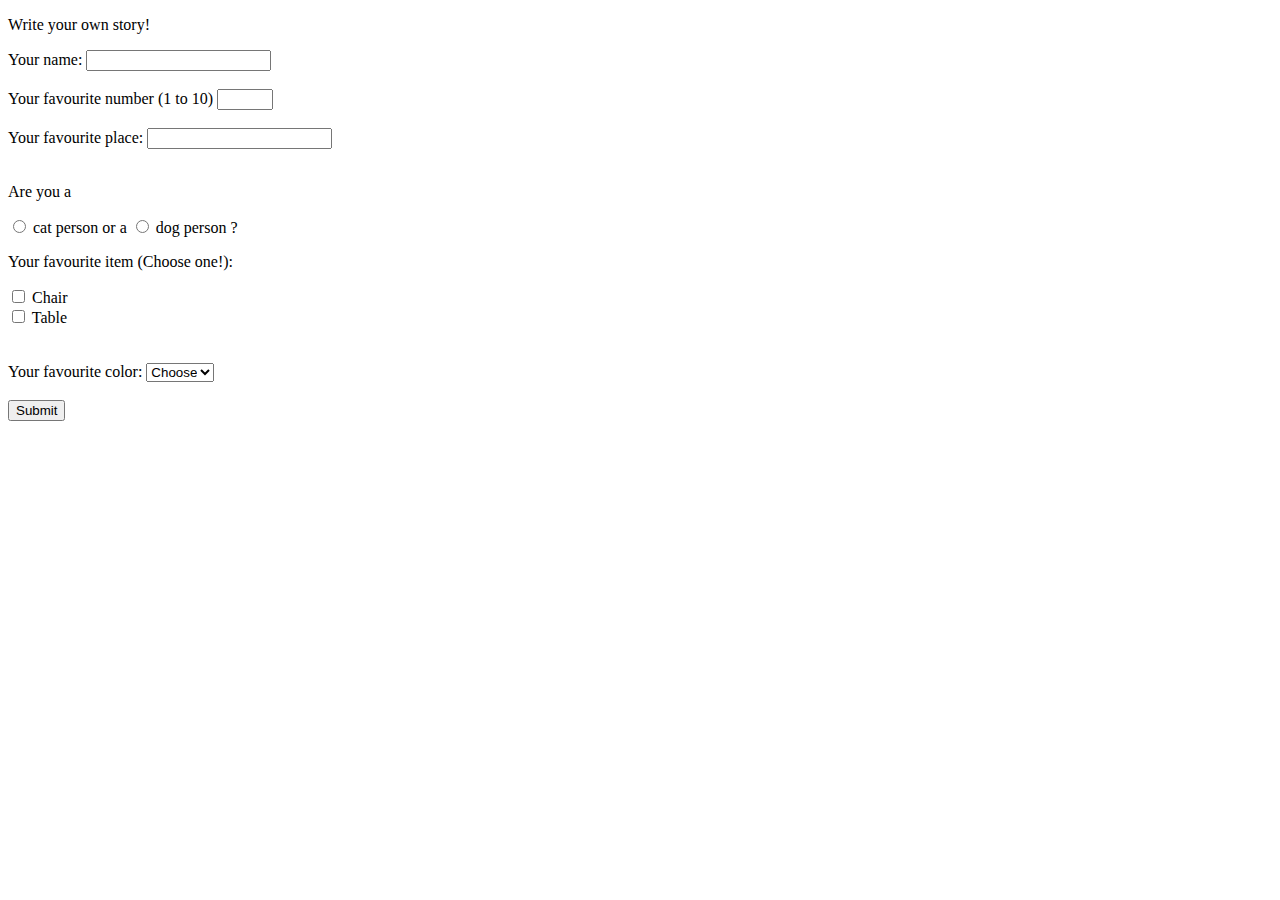
<file: public_html/madlib.html>
<!DOCTYPE html>
<html>
    <head>
        <meta charset="utf-8">
        <title>Madlib!</title>
        <meta name="description" content="">
        <meta name="viewport" content="width=device-width">
    </head>
    <body>
		<form id="myform" name="myform">
			<p>Write your own story!</p>
			<!-- inputs... -->
			<!-- Text fields-->
			<label for="name"> Your name: </label>
			<input id="name" type="text" name="name"><br><br>

			<!--Numeric text fields-->
			<label for="year"> Your favourite number (1 to 10) </label>
			<input id="year" type="number" name="year" min="1" max="10"><br><br>
			
			<label for="place"> Your favourite place: </label>
			<input id="place" type="text" name="place">

			<!-- radio buttons-->
			<br><br>
			<p> Are you a </p>
			<input id="cat" type="radio" name="pet" value="cat">
			<label for="cat"> cat person </label> or  a

			<input id="dog" type="radio" name="pet" value="dog">
			<label for="dog"> dog person </label>?

			<!--Checkboxes-->
			<p> Your favourite item (Choose one!):</p>
			
			<input id="chair" type="checkbox" name="thing" value="chair">
			<label for="chair"> Chair </label><br>
			<input id="table" type="checkbox" name="thing" value="table">
			<label for="table"> Table </label> <br><br>

			<!-- select output -->
			<br>
			<label for="color_dd"> Your favourite color: </label>
			<select id="color_dd" name="color_dd">
			<option value="Choose" selected>Choose</option>
			<option value="Red">Red</option>
			<option value="Pink">Pink</option>
			<option value="Green">Green</option>
			<option value="Blue">Blue</option>
			<option value="Black">Black</option>
			</select>
			<br><br>

			<input type="submit" value="Submit"><br><br>
		</form>
		
		<div id="mad_out">
			
		</div>

        <script src="http://code.jquery.com/jquery-1.10.2.min.js"></script>
		<!-- Optionally include other scripts
        <script src="js/main.js"></script>
		-->

        <!-- You may add Javascript functions below -->
        <script>
			function validate() {
				console.log("Validating");
				name_val = document.myform.name.value;				
				year_val = document.myform.year.value;
				place_val = document.myform.place.value;
				cat_val = document.myform.pet[0].checked;
				dog_val = document.myform.pet[1].checked;
				chair_val = document.myform.thing[0].checked;
				table_val = document.myform.thing[1].checked;
				color_val = document.myform.color_dd.selectedIndex;
				name_t = name_val != "";
				year_t = ! isNaN(year_val) && year_val >= 1 && year_val <= 10;
				place_t = place_val != "";
				radio_t = cat_val || dog_val;
				check_t = chair_val || table_val ;
				select_t = color_val != 0;

				if ( name_t && year_t && place_t && radio_t && check_t && select_t)
				{
					mad_text = "";
					call_name = "";
					enemy_name = "";
					if(cat_val)
					{
						call_name = "Pussy cat, Pussy cat,";
						enemy_name = "mouse";
					}	
					else
					{
						call_name = "Barkie dog, Barkie dog,";
						enemy_name = "cat";
					}
					mad_text += call_name;
					mad_text +=  "where have you been? I've been to ";
					mad_text += place_val + " to look at the Queen. ";
					mad_text += call_name + " what did you do there? I frightened a little ";
					mad_text += enemy_name;
					mad_text += ", near the ";
					mad_text += document.myform.color_dd.value;
					if(chair_val && ! table_val)
						mad_text += " chair.";
					else if (!chair_val && table_val)
						mad_text += " table.";
					else
						mad_text += " table and chair.";

					mad_text += "\n\n";
					mad_text += "Created by:" + name_val;
					mad_text += "\n\nWritten " + year_val + " years ago!"

				 	document.getElementById("mad_out").innerHTML = mad_text;
				} else {
					alert("Error!");
				}
				return false;
			}

			$(document).ready(function() {
				console.log("vali");
				$("#myform").submit(validate);
				console.log("ready!");
			});
        </script>
    </body>
</html>
</file>
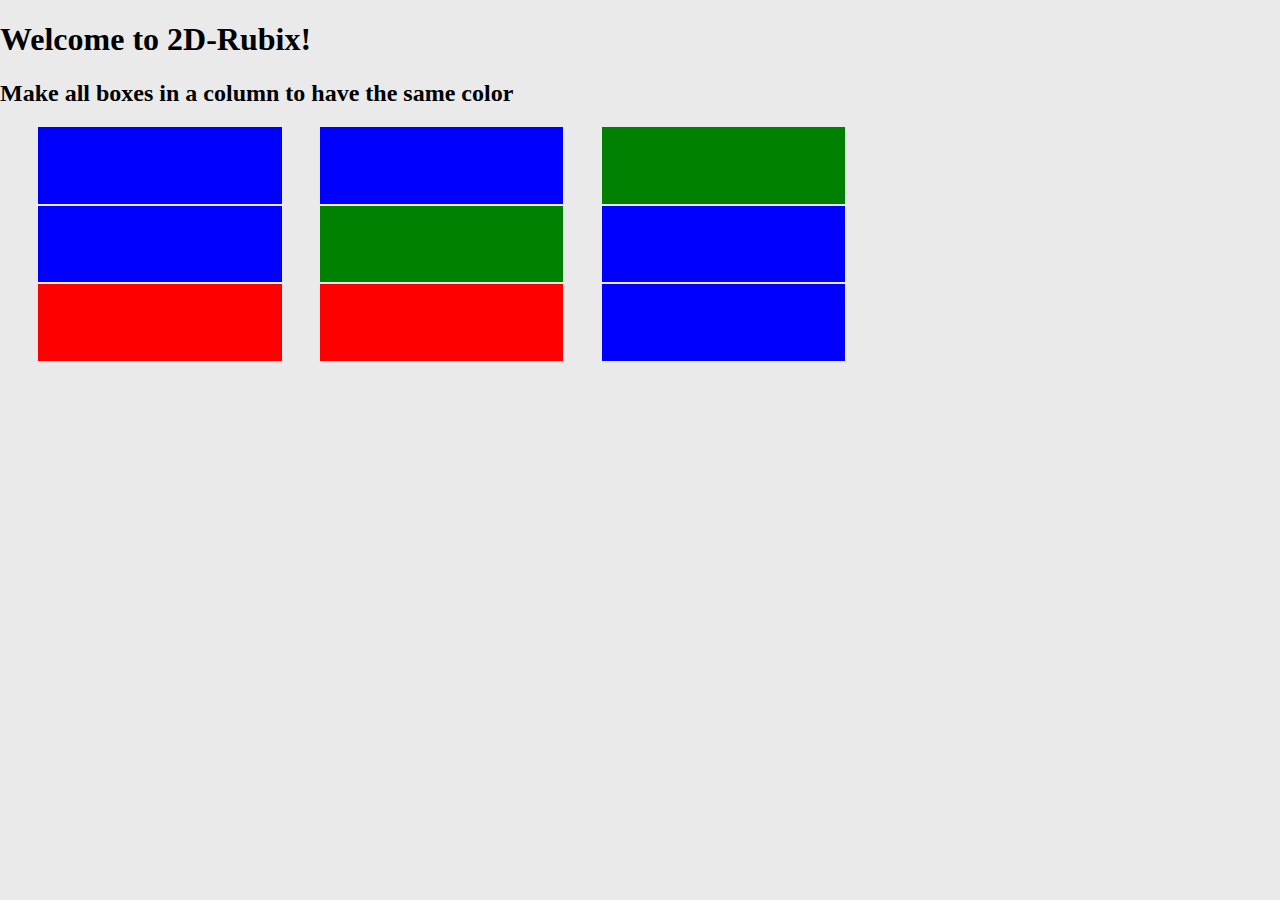
<file: public_html/responsive.html>
<!DOCTYPE html>
<html>
	<head>
		<meta charset="UTF-8">
		<title>Responsive Mobile</title>
		<!-- two css files are used-->
		<link href="responsive.css" rel="stylesheet" type="text/css">
		<meta name="viewport" content="width=device-width, initial-scale=1.0"/>
		<script src="http://ajax.googleapis.com/ajax/libs/jquery/1.11.1/jquery.min.js"></script>
		<script src="http://d3lp1msu2r81bx.cloudfront.net/kjs/js/lib/kinetic-v5.0.2.min.js"></script>
	</head>

	<body>
		<div class="bg"> 
			<!-- <div class="contentwrapper"> -->
			<div class="header">
				<h1 text-align:'center'> Welcome to 2D-Rubix! </h1>
				<h2 text-align:'center'> Make all boxes in a column to have the same color</h2>
				<h3 id='tip_text'> </h3>
			</div>
			<div class="wrapper">
				<div class="column" id="col1">
					<div name='box' id="r1c1"></div>
					<div name='box' id="r2c1"></div>
					<div name='box' id="r3c1"></div>
		    	</div>

				<div class="column" id="col2">
					<div name='box' id="r1c2"></div>
					<div name='box' id="r2c2"></div>
					<div name='box' id="r3c2"></div>
				</div>

				<div class="column" id="col3">
					<div name='box' id="r1c3"></div>
					<div name='box' id="r2c3"></div>
					<div name='box' id="r3c3"></div>
				</div>
			</div>
		</div>

		<script>
			//global variables
			// var colorData = ['#AA00EE', '#00AAEE', '#EEAA00'];
			var colorData = ['red', 'blue', 'green'];
			var rowColData = ['r1c1', 'r1c2', 'r1c3', 'r2c1', 'r2c2', 'r2c3', 'r3c1', 'r3c2', 'r3c3'];
			var target_div = undefined;

			//randome number generator for box colors
			function makeRandomList()
			{
				randArr = [];
				for(var i = 0; i < 9; i++)
					randArr[randArr.length] = Math.floor((Math.random() * 3));	
			}
			//Draw the layout
			function makeLayout()
			{
				makeRandomList();
				canvasCounter = 0;
				for(i = 0; i < window.randArr.length; i++)
				{
					document.getElementById(window.rowColData[canvasCounter]).style.backgroundColor = window.colorData[window.randArr[i]];
					canvasCounter++;
				}
			}

			//Check for win			
			function checkEachColumn(indexArray)
			{
				base_color = document.getElementById(window.rowColData[indexArray[0]]).style.backgroundColor;
				mismatch = 0;
				for(i = 1; i < indexArray.length; i++)
				{
					box_div = document.getElementById(window.rowColData[indexArray[i]]);
					if(box_div.style.backgroundColor === base_color)
						continue;
					mismatch = 1; break;
				}
				if(!mismatch)
					return true;
				return false;
			}
			function haveYouWon()
			{
				if(checkEachColumn([0,3,6]) & checkEachColumn([1,4,7]) & checkEachColumn([2,5,8]))
					alert('You Have Won!');
			}
			//Assign touch events
			function assignEvents()
			{
				var boxList = document.getElementsByName("box");
				console.log(boxList[0]);
				for(i = 0; i < boxList.length; i++)
				{
					boxList[i].addEventListener("touchend", function(ev){
						console.log('touch end');
						color_val = target_div.style.backgroundColor;
						console.log(color_val, window.colorData.indexOf(color_val));
						target_div.style.backgroundColor = window.colorData[(window.colorData.indexOf(color_val)+1)%3];
						haveYouWon();
					}, false);

					boxList[i].addEventListener("touchstart", function(ev){
						// console.log('touchstart');
						target_div = ev.touches.item(ev.touches.length-1).target;
					}, false);

					boxList[i].addEventListener("touchmove", function(ev){
						// console.log('touchmove');
						target_div = ev.touches.item(ev.touches.length-1).target;
					}, false);
				}
			}

			//On Document Ready
			function doInitialSetup()
			{
				makeLayout();
				assignEvents();
			}
			$(document).ready(doInitialSetup);
	    </script>
	</body>
</html>
</file>
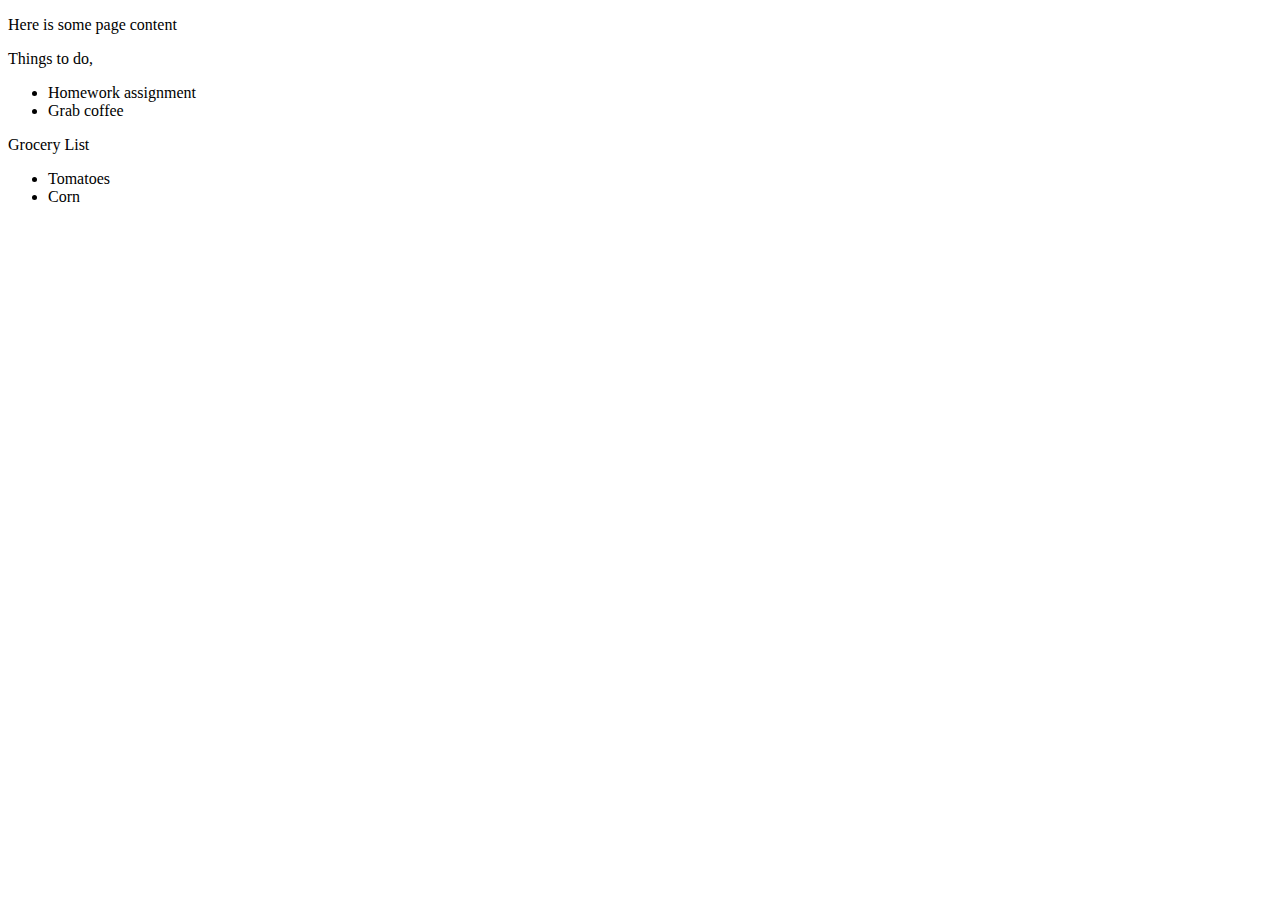
<file: public_html/todo.html>
<!DOCTYPE html>
<html>
    <head>
        <title>TODO example</title>
    </head>
    <body>
        <p>Here is some page content</p>
		<p>Things to do,</p>
		<ul id="to-do-list">
			<li class="item">Homework assignment
			<li class="item">Grab coffee
		</ul>

		<p>Grocery List</p>
		<ul>
			<li class="item">Tomatoes
			<li class="item">Corn
		</ul>

        <script src="http://ajax.googleapis.com/ajax/libs/jquery/1.9.1/jquery.min.js"></script>
    </body>
</html>
</file>
<file: public_html/responsive.css>
.bg{
	top: 0%;
	left: 0%;
	width: 100%;
	height: 100%;
	max-width:100%;
    max-height:100%;
	position: fixed;
	background-color: #EAEAEA
}
body{
	height: 100%;
}

.header{
	width: 75%;
}
.wrapper{
	width: 100%;
	position: relative;
	/*overflow: hidden;*/
}

.column{
	top:5%;
	width: 20%;
	margin-left: 2%;
	margin-bottom: 1%;
	position: relative;
	float: left;
}

#r1c1, #r1c2, #r1c3{
	width: 95%;
	padding-bottom: 30%;
	margin-left: 5%;
	margin-bottom: 2px;
	position: relative;
}
#r2c1, #r2c2, #r2c3{
	width: 95%;
	padding-bottom: 30%;
	margin-bottom: 2px;
	margin-left: 5%;
	position: relative;
}
#r3c1, #r3c2, #r3c3{
	width: 95%;
	padding-bottom: 30%;
	margin-left: 5%;
	position: relative;
}

/*2 colums and the 3rd column appears in the second row */
@media only screen and (min-width: 500px) and (max-width: 800px){

	.wrapper{
		width: 100%;
		height: 85%;
		position: relative;
		overflow: scroll;
	}
	
	#col3{
		float: none;
		top: 45%;
		width: 43%;
		margin-left: 1%;
	}
}

@media only screen and (max-width: 500px){

	.wrapper{
		width: 100%;
		height: 55%;
		position: relative;
		overflow: scroll;
	}

	#col1{
		float: none;
		width: 66%;
		margin-left: 1%
	}

	#col2{
		float: none;
		width: 66%;
		margin-left: 1%
	}

	#col3{
		float: none;
		width: 66%;
		margin-left: 1%
	}	
}
</file>
